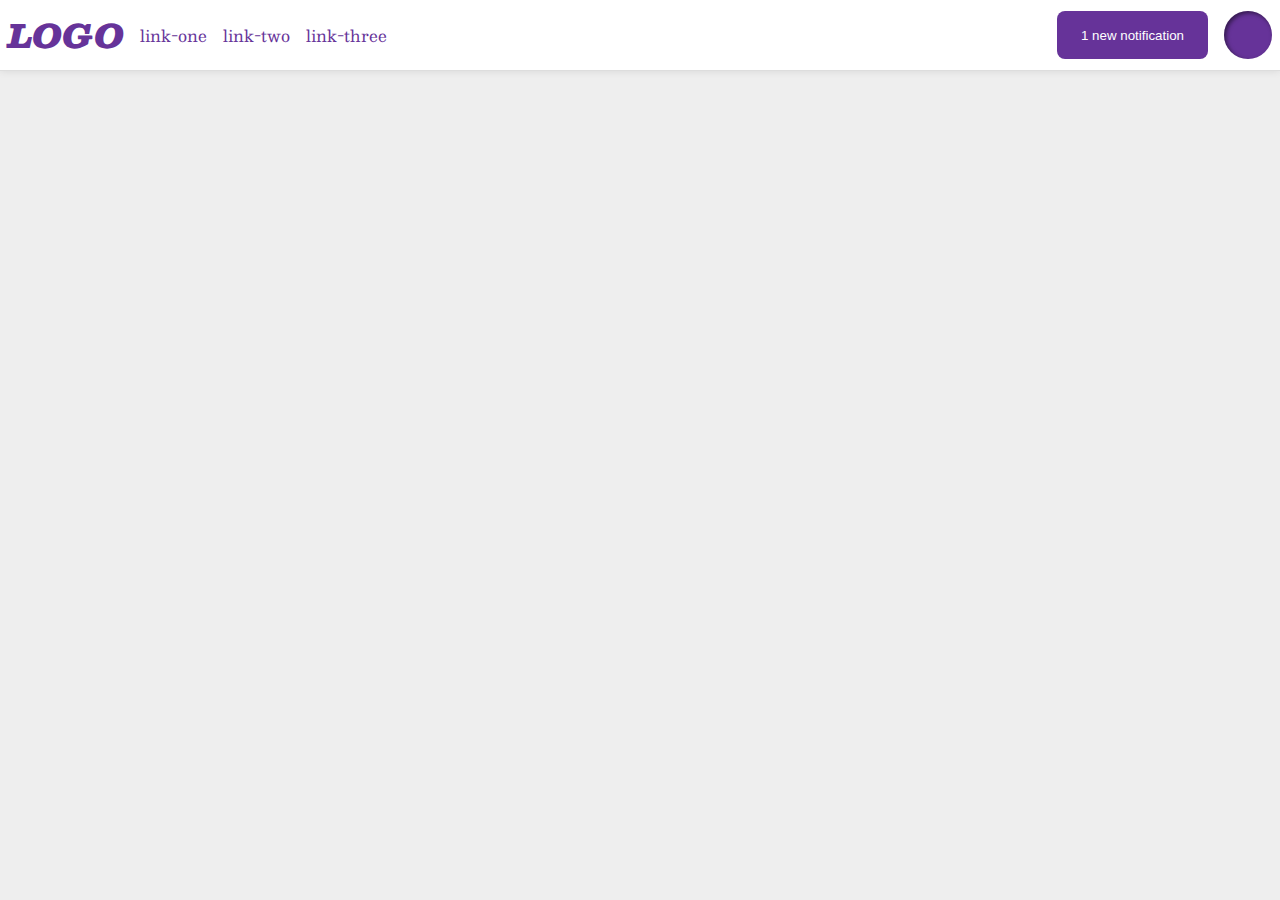
<file: foundations/flex/03-flex-header-2/index.html>
<!DOCTYPE html>
<html lang="en">
  <head>
    <meta charset="UTF-8">
    <meta http-equiv="X-UA-Compatible" content="IE=edge">
    <meta name="viewport" content="width=device-width, initial-scale=1.0">
    <title>Flex Header 2</title>
    <link rel="stylesheet" href="style.css">
  </head>
  <body>
    <div class="header">
      <div class="group1">
        <div class="logo">
          LOGO
        </div>
        <ul class="links">
          <li><a href="https://google.com">link-one</a></li>
          <li><a href="https://google.com">link-two</a></li>
          <li><a href="https://google.com">link-three</a></li>
        </ul>
      </div>
      <div class="group2">
        <button class="notifications">
          1 new notification
        </button>
        <div class="profile-image"></div>
      </div>
    </div>
  </body>
</html>
</file>
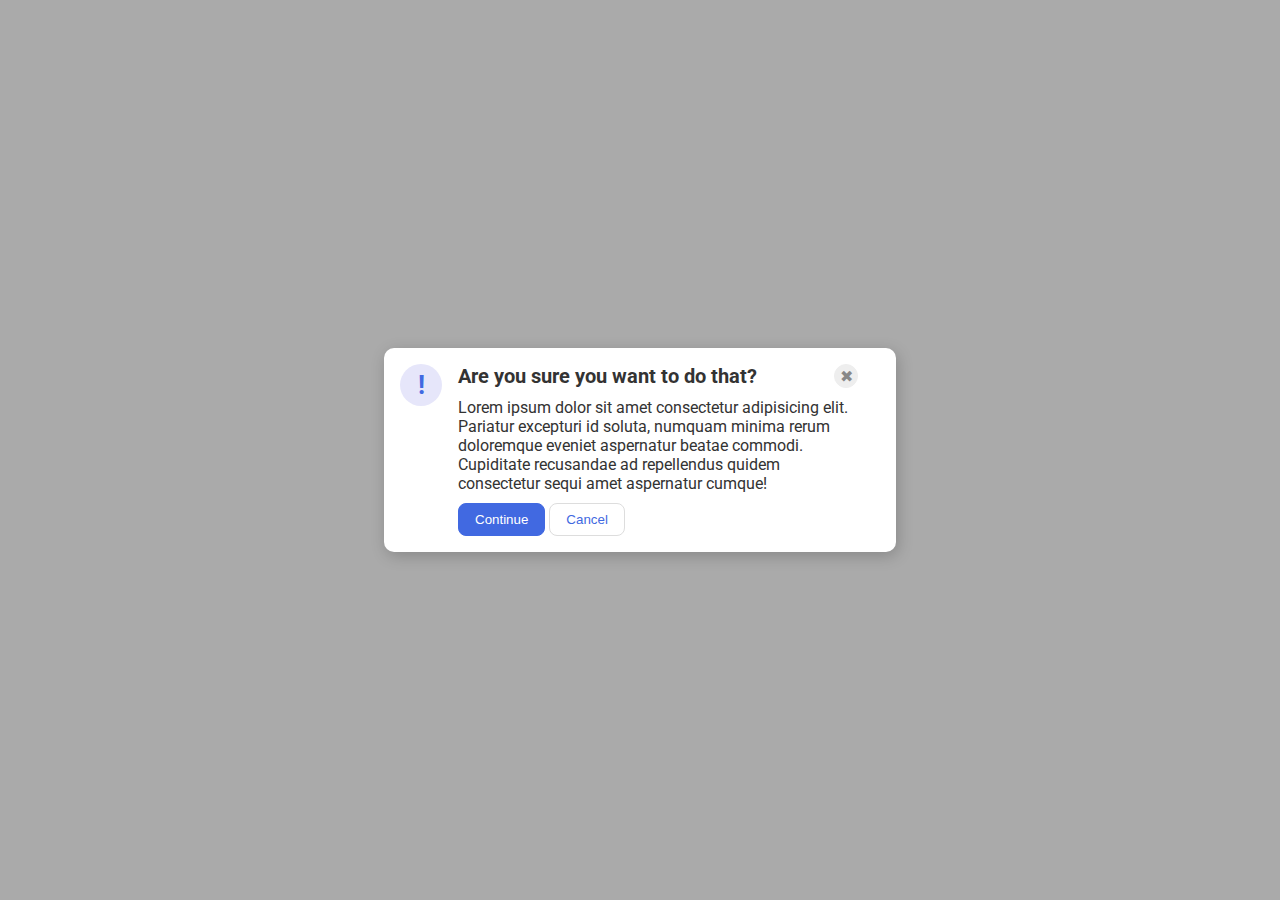
<file: foundations/flex/05-flex-modal/index.html>
<!DOCTYPE html>
<html lang="en">
  <head>
    <meta charset="UTF-8">
    <meta http-equiv="X-UA-Compatible" content="IE=edge">
    <meta name="viewport" content="width=device-width, initial-scale=1.0">
    <link rel="stylesheet" href="style.css">
    <title>Modal</title>
  </head>
  <body>
    <div class="modal">
      <div class="container">
        <div class="icon">!</div>
      </div>
      <div class="container">
        <div class="text-content">
          <div class="banner">
            <div class="header">Are you sure you want to do that?</div>
            <button class="close-button">✖</button>
          </div>
          <div class="text">Lorem ipsum dolor sit amet consectetur adipisicing elit. Pariatur excepturi id soluta, numquam minima rerum doloremque eveniet aspernatur beatae commodi. Cupiditate recusandae ad repellendus quidem consectetur sequi amet aspernatur cumque!</div>
          <div>
            <button class="continue">Continue</button>
            <button class="cancel">Cancel</button>
          </div>
        </div>
      </div>
    </div>
  </body>
</html>
</file>
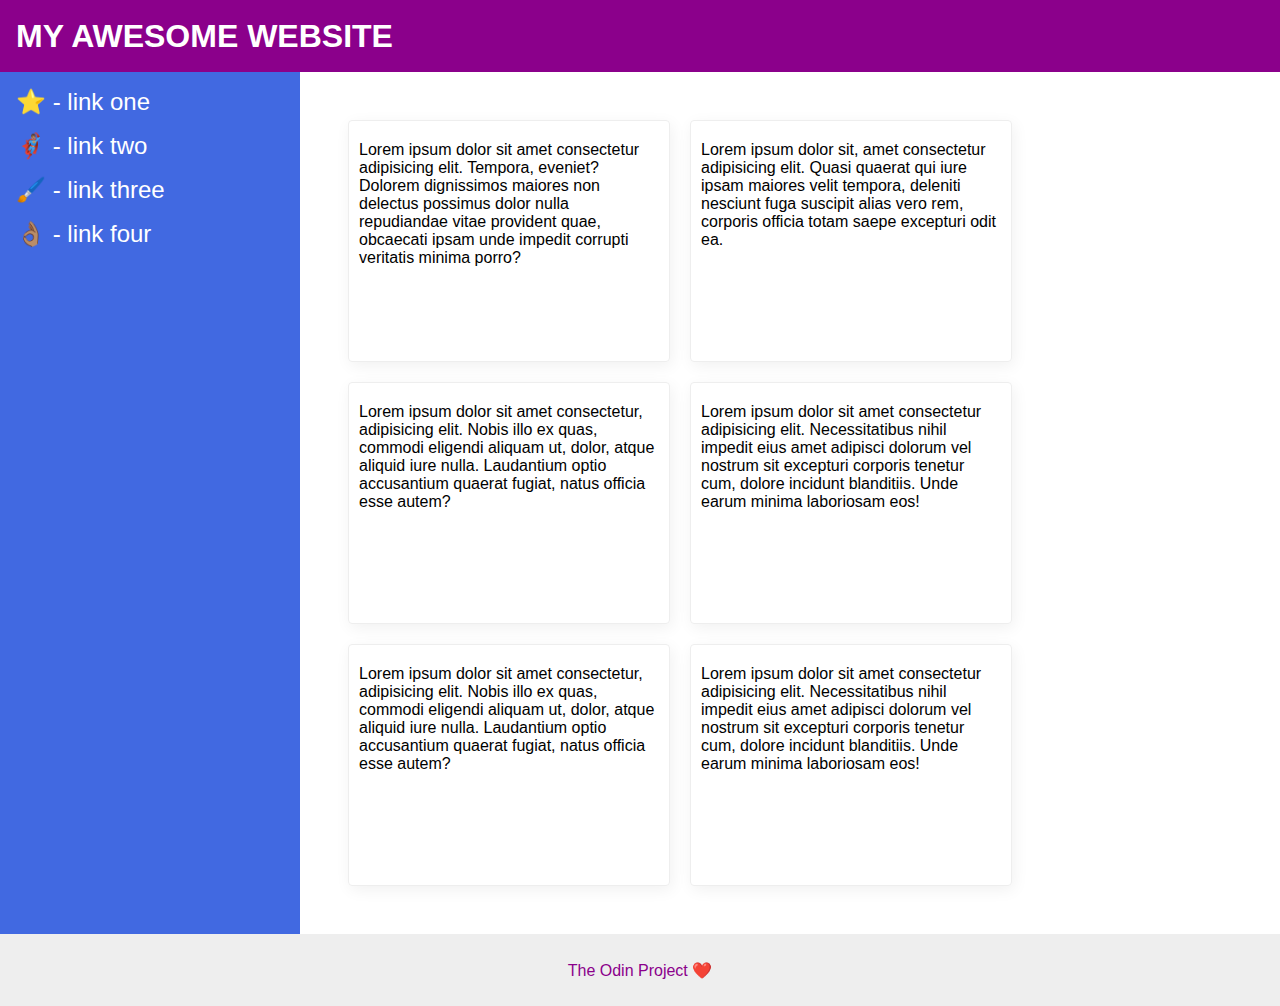
<file: foundations/flex/07-flex-layout-2/index.html>
<!DOCTYPE html>
<html lang="en">
  <head>
    <meta charset="UTF-8">
    <meta http-equiv="X-UA-Compatible" content="IE=edge">
    <meta name="viewport" content="width=device-width, initial-scale=1.0">
    <title>The Holy Grail</title>
    <link rel="stylesheet" href="style.css">
  </head>
  <body>
    <div class="header">
      MY AWESOME WEBSITE
    </div>
    
    <div class="content">
      <div class="sidebar">
        <ul>
          <li><a href="#">⭐ - link one</a></li>
          <li><a href="#">🦸🏽‍♂️ - link two</a></li>
          <li><a href="#">🖌️ - link three</a></li>
          <li><a href="#">👌🏽 - link four</a></li>
        </ul>
      </div>

      <div class="cards"> 
        <div class="card">Lorem ipsum dolor sit amet consectetur adipisicing elit. Tempora, eveniet? Dolorem dignissimos maiores non delectus possimus dolor nulla repudiandae vitae provident quae, obcaecati ipsam unde impedit corrupti veritatis minima porro?</div>
        <div class="card">Lorem ipsum dolor sit, amet consectetur adipisicing elit. Quasi quaerat qui iure ipsam maiores velit tempora, deleniti nesciunt fuga suscipit alias vero rem, corporis officia totam saepe excepturi odit ea.</div>
        <div class="card">Lorem ipsum dolor sit amet consectetur, adipisicing elit. Nobis illo ex quas, commodi eligendi aliquam ut, dolor, atque aliquid iure nulla. Laudantium optio accusantium quaerat fugiat, natus officia esse autem?</div>
        <div class="card">Lorem ipsum dolor sit amet consectetur adipisicing elit. Necessitatibus nihil impedit eius amet adipisci dolorum vel nostrum sit excepturi corporis tenetur cum, dolore incidunt blanditiis. Unde earum minima laboriosam eos!</div>
        <div class="card">Lorem ipsum dolor sit amet consectetur, adipisicing elit. Nobis illo ex quas, commodi eligendi aliquam ut, dolor, atque aliquid iure nulla. Laudantium optio accusantium quaerat fugiat, natus officia esse autem?</div>
        <div class="card">Lorem ipsum dolor sit amet consectetur adipisicing elit. Necessitatibus nihil impedit eius amet adipisci dolorum vel nostrum sit excepturi corporis tenetur cum, dolore incidunt blanditiis. Unde earum minima laboriosam eos!</div>
      </div>
    </div>
    <div class="footer">
      The Odin Project ❤️
    </div>
  </body>
</html>
</file>
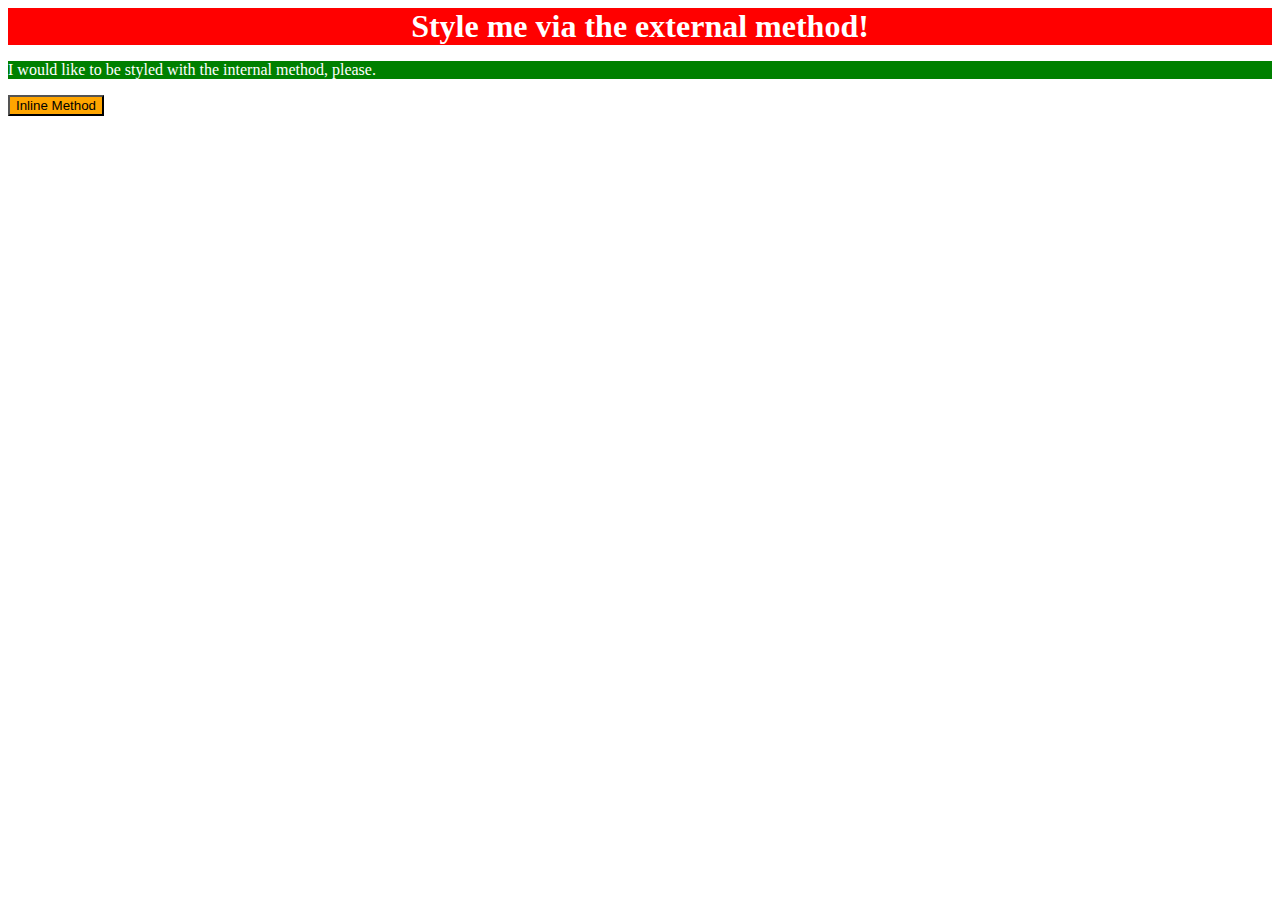
<file: foundations/intro-to-css/01-css-methods/index.html>
<!DOCTYPE html>
<html lang="en">
  <head>
    <meta charset="UTF-8">
    <meta http-equiv="X-UA-Compatible" content="IE=edge">
    <meta name="viewport" content="width=device-width, initial-scale=1.0">
    
    <link rel="stylesheet" href="./style.css">
    <style>
      p {
        color: white;
        background-color: green;
      }
    </style>


    <title>Methods for Adding CSS</title>
  </head>
  <body>
    <div>Style me via the external method!</div>
    <p>I would like to be styled with the internal method, please.</p>
    <button style="background-color: orange;">Inline Method</button>
  </body>
</html>
</file>
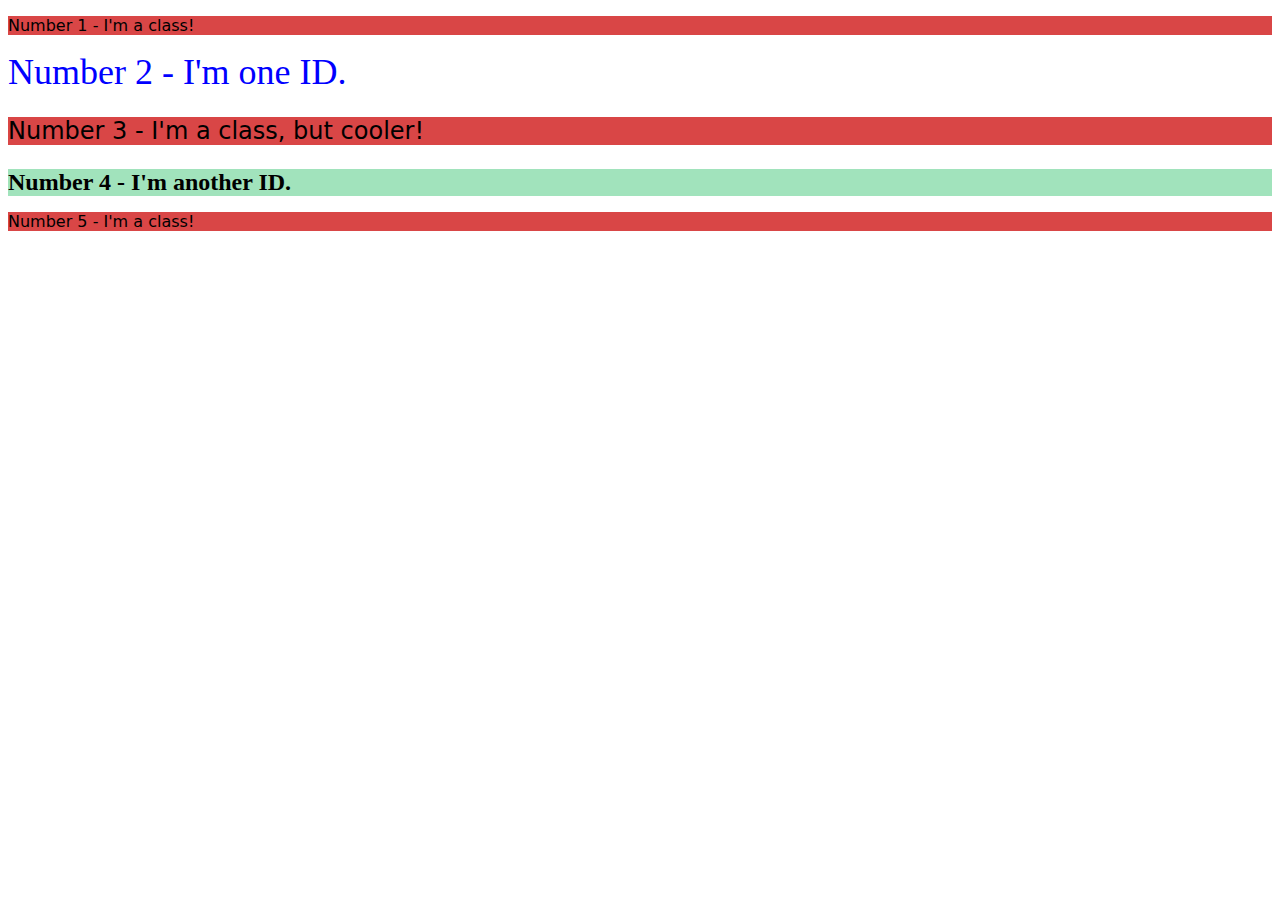
<file: foundations/intro-to-css/02-class-id-selectors/index.html>
<!DOCTYPE html>
<html lang="en">
  <head>
    <meta charset="UTF-8">
    <meta http-equiv="X-UA-Compatible" content="IE=edge">
    <meta name="viewport" content="width=device-width, initial-scale=1.0">
    <title>Class and ID Selectors</title>
    <link rel="stylesheet" href="style.css">
  </head>
  <body>
    <p class="odd">Number 1 - I'm a class!</p>
    <div id="two">Number 2 - I'm one ID.</div>
    <p class="odd large">Number 3 - I'm a class, but cooler!</p>
    <div id="four">Number 4 - I'm another ID.</div>
    <p class="odd">Number 5 - I'm a class!</p>
  </body>
</html>
</file>
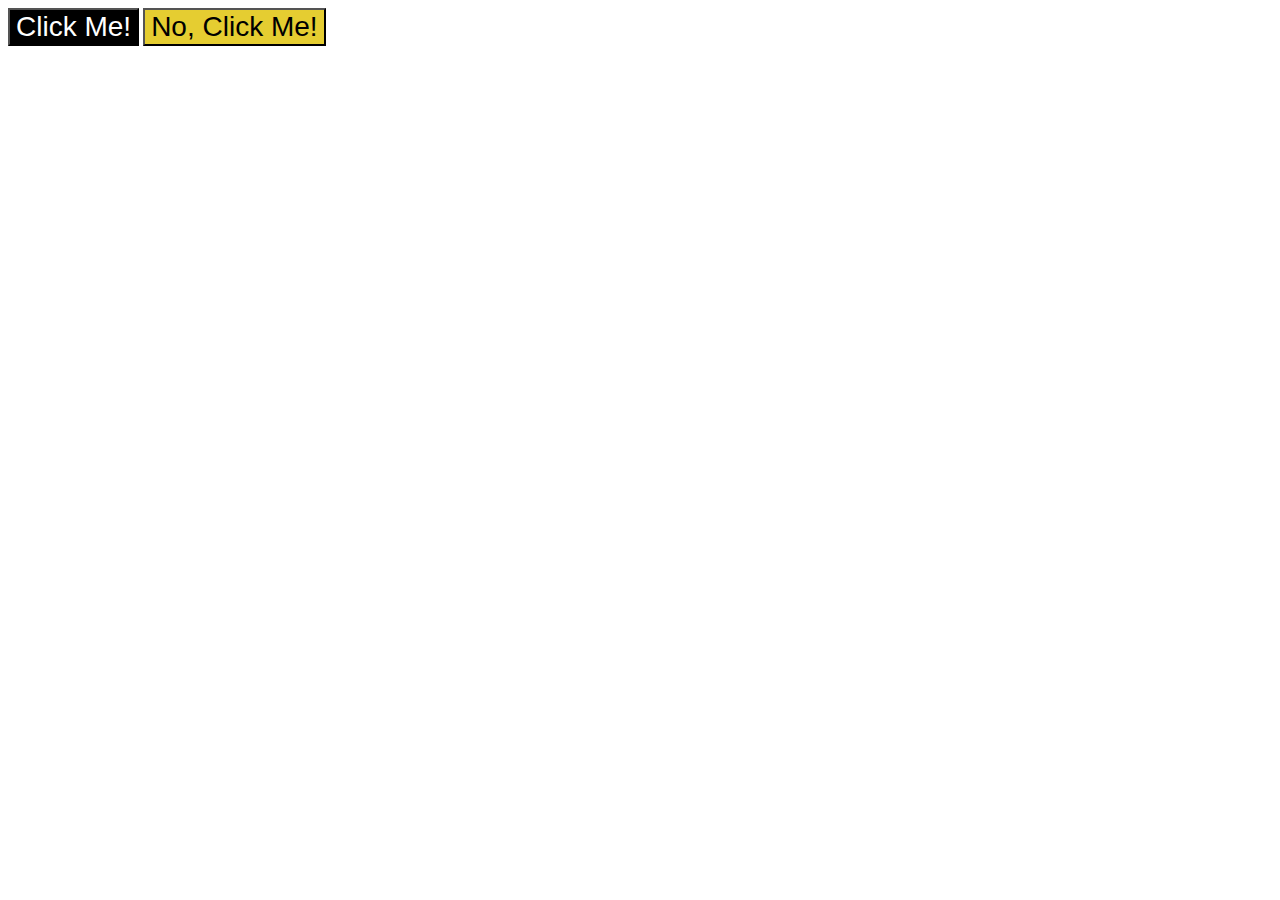
<file: foundations/intro-to-css/03-grouping-selectors/index.html>
<!DOCTYPE html>
<html lang="en">
  <head>
    <meta charset="UTF-8">
    <meta http-equiv="X-UA-Compatible" content="IE=edge">
    <meta name="viewport" content="width=device-width, initial-scale=1.0">
    <title>Grouping Selectors</title>
    <link rel="stylesheet" href="style.css">
  </head>
  <body>
    <button class="one">Click Me!</button>
    <button class="two">No, Click Me!</button>
  </body>
</html>
</file>
<file: foundations/flex/03-flex-header-2/style.css>
/* this is some magical font-importing.  
you'll learn about it later. */
@import url('https://fonts.googleapis.com/css2?family=Besley:ital,wght@0,400;1,900&display=swap');

body {
  margin: 0;
  background: #eee;
  font-family: Besley, serif;
}

.header {
  background: white;
  border-bottom: 1px solid #ddd;
  box-shadow: 0 0 8px rgba(0,0,0,.1);
  display: flex;
  align-items: center;
  justify-content: space-between;
  padding: 8px;
}

.profile-image {
  background: rebeccapurple;
  box-shadow: inset 2px 2px 4px rgba(0,0,0,.5);
  border-radius: 50%;
  width: 48px;
  height: 48px;
}

.logo {
  color: rebeccapurple;
  font-size: 32px;
  font-weight: 900;
  font-style: italic;
}

button {
  border: none;
  border-radius: 8px;
  background: rebeccapurple;
  color: white;
  padding: 8px 24px;
}

a {
  /* this removes the line under our links */
  text-decoration: none;
  color: rebeccapurple;
}

ul {
  list-style-type: none;
  display: flex;
  justify-content: start;
  align-items: center;
  gap: 16px;
  margin: 0px;
  padding: 0px;
}

.group1 {
  display: flex;
  align-content: center;
  justify-content: start;
  gap: 16px;
}

.group2 {
  display: flex;
  align-content: center;
  justify-content: end;
  gap: 16px;
}
</file>
<file: foundations/flex/05-flex-modal/style.css>
@import url('https://fonts.googleapis.com/css2?family=Roboto:wght@400;700&display=swap');

html, body {
  height: 100%;
}

body {
  font-family: Roboto, sans-serif;
  margin: 0;
  background: #aaa;
  color: #333;
  /* I'll give you this one for free lol */
  display: flex;
  align-items: center;
  justify-content: center;
}

.modal {
  background: white;
  width: 480px;
  border-radius: 10px;
  box-shadow: 2px 4px 16px rgba(0,0,0,.2);
  display: flex;
  padding: 16px;
  gap: 16px;
}
.container {
  max-width: 400px;
}

.banner {
  display: flex;
  justify-content: space-between;
  /* background-color: blue; */
}

.text-content {
  display: flex;
  flex-direction: column;
  justify-content: space-evenly;
  align-items: stretch;
  gap: 10px;
}

.header {
  font-size: 125%;
  font-weight: 700;
  margin-right: auto;
}

.icon {
  color: royalblue;
  font-size: 26px;
  font-weight: 700;
  background: lavender;
  width: 42px;
  height: 42px;
  border-radius: 50%;
  display: flex;
  align-items: center;
  justify-content: center;
}

.close-button {
  background: #eee;
  border-radius: 50%;
  color: #888;
  font-weight: 400;
  font-size: 16px;
  height: 24px;
  width: 24px;
  display: flex;
  align-items: center;
  justify-content: center;
  border: 1px solid #eee;
  padding: 0;
}

button {
  cursor: pointer;
  padding: 8px 16px;
  border-radius: 8px;
}

button.continue {
  background: royalblue;
  border: 1px solid royalblue;
  color: white;
}

button.cancel {
  background: white;
  border: 1px solid #ddd;
  color: royalblue;
}
</file>
<file: foundations/flex/07-flex-layout-2/style.css>
body {
  font-family: -apple-system, BlinkMacSystemFont, 'Segoe UI', Roboto, Oxygen, Ubuntu, Cantarell, 'Open Sans', 'Helvetica Neue', sans-serif;
  margin: 0;
  min-height: 100vh;
  display: flex;
  flex-direction: column;
}

a {
  text-decoration: none;
  color: #FFFFFF;
}
.sidebar ul {
  list-style: none;
  padding: 0px;
  margin: 0px;
  font-size: 24px;
}
.sidebar li {
  margin-bottom: 16px;
}

.header {
  height: 72px;
  background: darkmagenta;
  color: white;
  font-size: 32px;
  font-weight: 900;
  display: flex;
  align-items: center;
  padding-left: 16px;
}

.footer {
  height: 72px;
  background: #eee;
  color: darkmagenta;
  display: flex;
  align-items: center;
  justify-content: center;
}

.sidebar {
  width: 300px;
  background: royalblue;
  box-sizing: border-box;
  padding: 16px;
  flex-shrink: 0;
}

.card {
  border: 1px solid #eee;
  box-shadow: 2px 4px 16px rgba(0,0,0,.06);
  border-radius: 4px;
  width: 300px;
  padding: 20px 10px;
  height: 200px;
}

.content {
  flex: 1;
  display: flex;
}

.cards {
  display: flex;
  flex-wrap: wrap;
  padding: 48px;
  gap: 20px;
  justify-content: start;
  align-items: start;
}
</file>
<file: foundations/intro-to-css/01-css-methods/style.css>
div {
    color: white;
    background-color: red;
    font-size: 32px;
    font-weight: bold;
    text-align: center;
}
</file>
<file: foundations/intro-to-css/02-class-id-selectors/style.css>
.odd {
    background-color: #d94646;
    font-family: Verdana, "DejaVu Sans", sans-serif;
}

#two {
    font-size: 36px;
    color: rgb(0, 0, 255)
}
.large {
    font-size: 24px;
}
#four {
    font-size: 24px;
    font-weight: bold;
    background-color: hsl(145, 54%, 76%)
}
</file>
<file: foundations/intro-to-css/03-grouping-selectors/style.css>
.one,
.two {
    font-size: 28px;
    font-family: Helvetica, "Times New Roman", sans-serif;
}
.one {
    background-color: #000000;
    color: #FFFFFF;
}
.two {
    background-color: #e5cd31;
}
</file>
